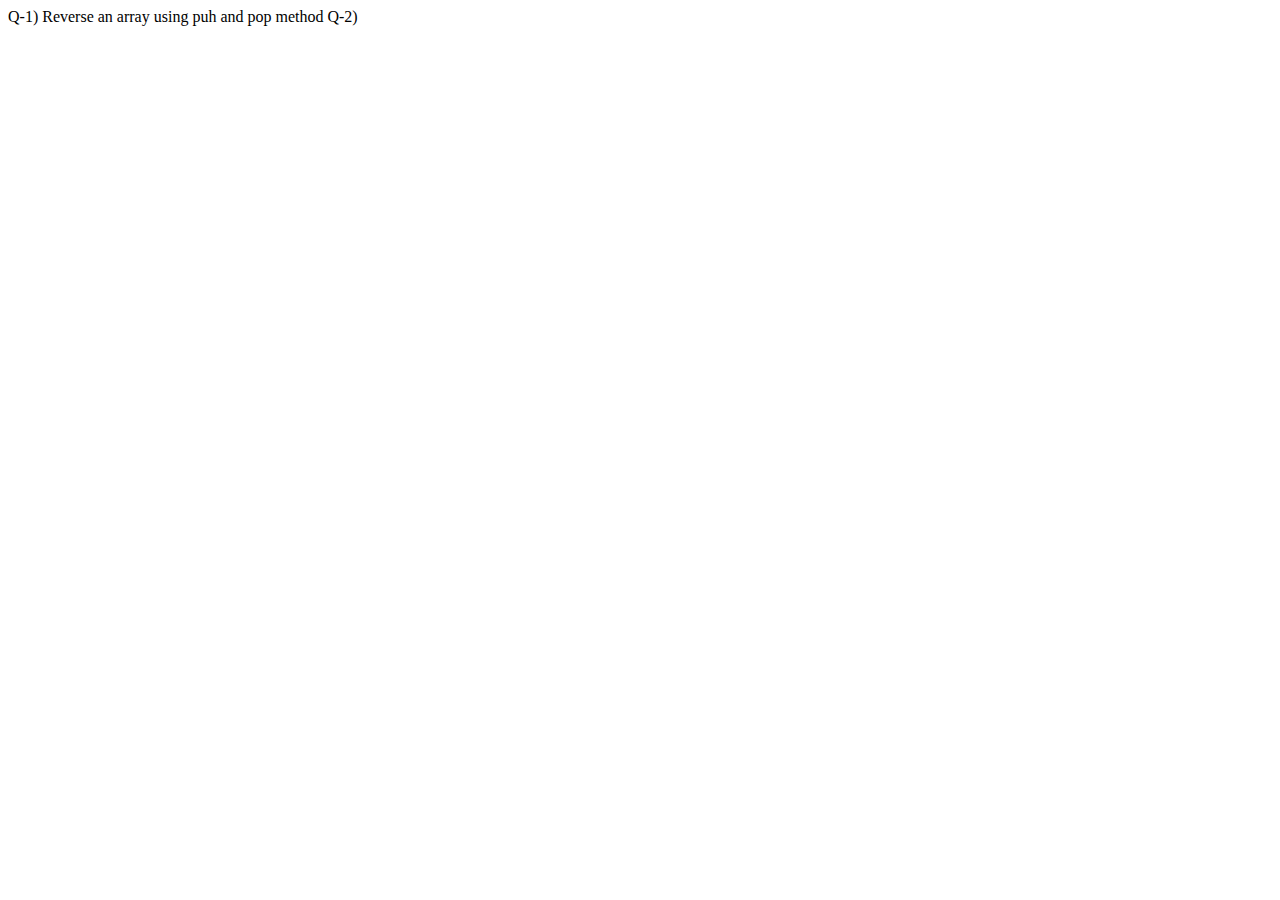
<file: index.html>
<!DOCTYPE html>
<html lang="en">
<head>
    <meta charset="UTF-8">
    <meta name="viewport" content="width=device-width, initial-scale=1.0">
    <title>Document</title>
</head>
<body>
    Q-1) Reverse an array using puh and pop method
    Q-2) 
   <script src="./script.js"></script> 
</body>
</html>
</file>
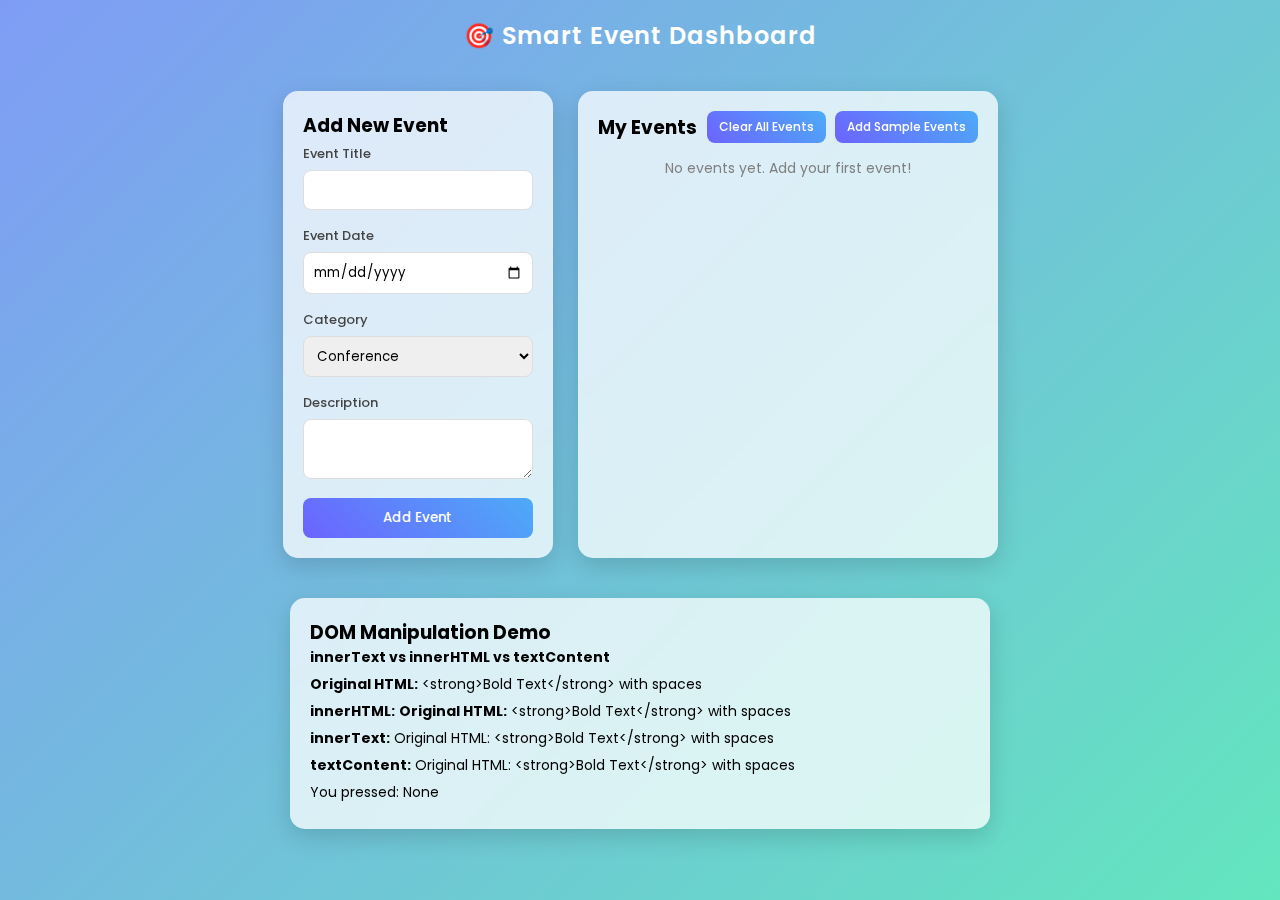
<file: Assignment-1/index.html>
<!DOCTYPE html>
<html lang="en">
<head>
    <meta charset="UTF-8">
    <title>Smart Event Dashboard</title>
    <link rel="stylesheet" href="style.css">
</head>
<body>

<header>
    🎯 Smart Event Dashboard
</header>

<div class="dashboard">

    
    <div class="card form-card">
        <h3>Add New Event</h3>

        <label>Event Title</label>
        <input type="text" id="title">

        <label>Event Date</label>
        <input type="date" id="date">

        <label>Category</label>
        <select id="category">
            <option>Conference</option>
            <option>Workshop</option>
            <option>Meeting</option>
        </select>

        <label>Description</label>
        <textarea id="desc"></textarea>

        <button id="addEvent">Add Event</button>
    </div>

    
    <div class="card events-card">
        <div class="event-header">
            <h3>My Events</h3>
            <div>
                <button id="clearAll">Clear All Events</button>
                <button id="sample">Add Sample Events</button>
            </div>
        </div>

        <div id="eventList" class="event-list">
            <p class="empty">No events yet. Add your first event!</p>
        </div>
    </div>

</div>


<div class="card demo-card">
    <h3>DOM Manipulation Demo</h3>
    <p><b>innerText vs innerHTML vs textContent</b></p>

    <p id="demoText">
        <b>Original HTML:</b> &lt;strong&gt;Bold Text&lt;/strong&gt; with spaces
    </p>

    <p><b>innerHTML:</b> <span id="htmlOut"></span></p>
    <p><b>innerText:</b> <span id="textOut"></span></p>
    <p><b>textContent:</b> <span id="contentOut"></span></p>

    <p>You pressed: <span id="keyPress">None</span></p>
</div>

<script src="script.js"></script>
</body>
</html>
</file>
<file: Assignment-1/style.css>
@import url('https://fonts.googleapis.com/css2?family=Poppins:wght@300;400;500;600&display=swap');

* {
    margin: 0;
    padding: 0;
    box-sizing: border-box;
    font-family: "Poppins", sans-serif;
}

body {
    min-height: 100vh;
    background: linear-gradient(135deg, #7f9cf5, #63e6be);
    padding-bottom: 30px;
}


header {
    text-align: center;
    padding: 18px;
    font-size: 24px;
    font-weight: 600;
    color: white;
    letter-spacing: 1px;
}


.dashboard {
    display: flex;
    justify-content: center;
    gap: 25px;
    padding: 20px;
    flex-wrap: wrap;
}


.card {
    backdrop-filter: blur(12px);
    background: rgba(255, 255, 255, 0.75);
    border-radius: 15px;
    padding: 20px;
    box-shadow: 0 8px 25px rgba(0,0,0,0.15);
    transition: 0.3s ease;
}

.card:hover {
    transform: translateY(-4px);
}


.form-card {
    width: 270px;
}


.events-card {
    width: 420px;
}


.demo-card {
    width: 700px;
    margin: 20px auto;
}


label {
    font-size: 13px;
    font-weight: 500;
    color: #444;
}

input, textarea, select {
    width: 100%;
    padding: 9px;
    border-radius: 8px;
    border: 1px solid #ddd;
    margin-top: 5px;
    margin-bottom: 12px;
    transition: 0.3s;
}

input:focus,
textarea:focus,
select:focus {
    outline: none;
    border-color: #6c63ff;
    box-shadow: 0 0 5px rgba(108, 99, 255, 0.4);
}


button {
    width: 100%;
    padding: 10px;
    border: none;
    border-radius: 8px;
    background: linear-gradient(45deg, #6c63ff, #4dabf7);
    color: white;
    font-weight: 500;
    cursor: pointer;
    transition: 0.3s;
}

button:hover {
    transform: scale(1.03);
    box-shadow: 0 5px 15px rgba(0,0,0,0.2);
}


.event-header {
    display: flex;
    justify-content: space-between;
    align-items: center;
}

.event-header button {
    width: auto;
    padding: 7px 12px;
    margin-left: 5px;
    font-size: 12px;
}


.event-list {
    margin-top: 15px;
}


.event-item {
    background: white;
    padding: 15px;
    border-radius: 12px;
    margin-bottom: 12px;
    box-shadow: 0 4px 12px rgba(0,0,0,0.1);
    transition: 0.3s;
    position: relative;
}

.event-item:hover {
    transform: translateY(-2px);
}


.event-item h4 {
    margin-bottom: 6px;
    color: #333;
}


.event-item p {
    font-size: 13px;
    color: #555;
    margin-bottom: 5px;
}


.event-item button {
    width: auto;
    font-size: 12px;
    padding: 6px 10px;
    margin-right: 6px;
    margin-top: 8px;
}


.empty {
    text-align: center;
    color: gray;
    font-size: 14px;
}


.demo-card p {
    font-size: 14px;
    margin-bottom: 6px;
}


@media (max-width: 900px) {

    .dashboard {
        flex-direction: column;
        align-items: center;
    }

    .events-card,
    .form-card,
    .demo-card {
        width: 90%;
    }
}
</file>
